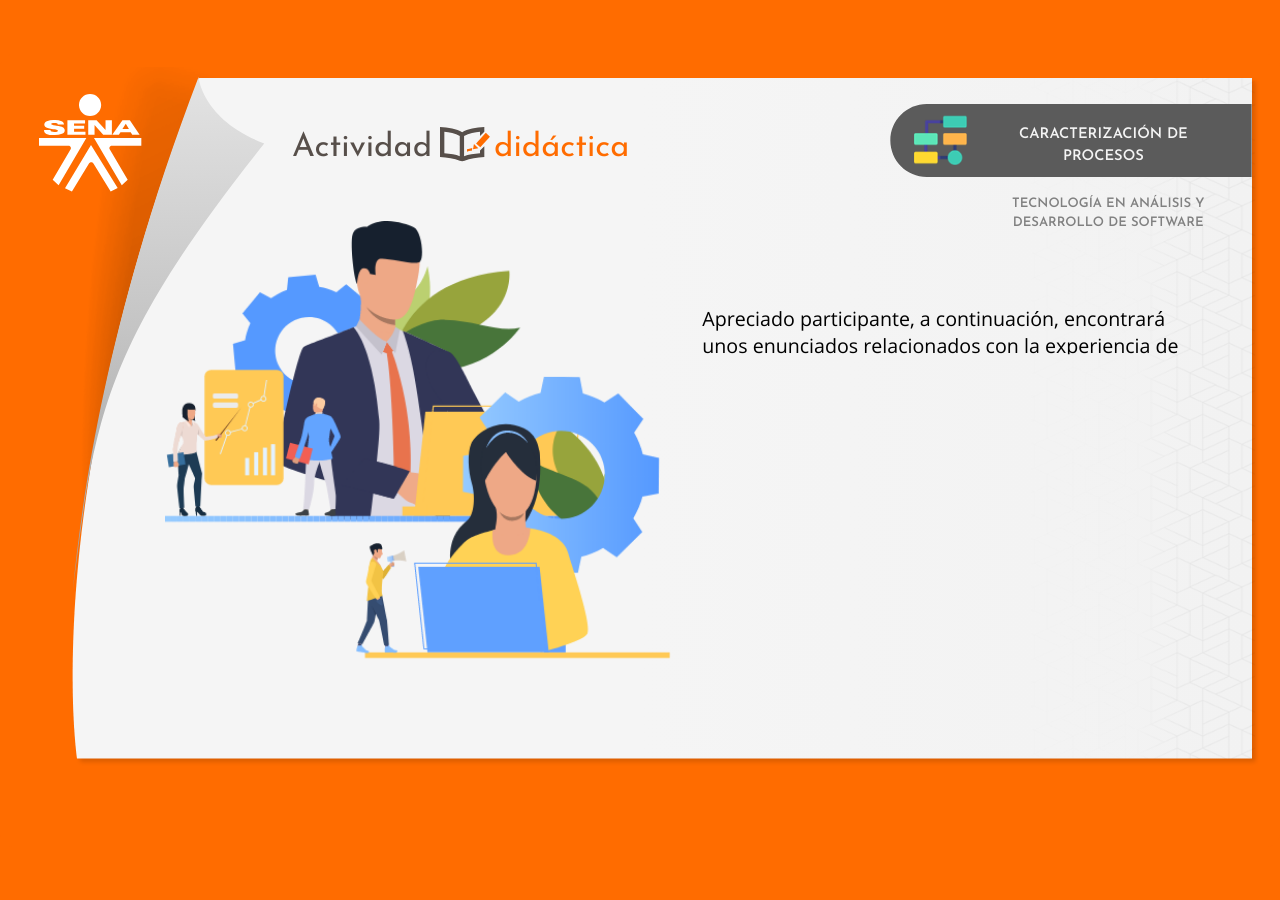
<file: actividades/actividad1/index.html>
<!DOCTYPE html>
<html lang="es">
<head>
  <meta charset="utf-8">
  <!-- Creado con Storyline 360 - http://www.articulate.com  -->
  <!-- version: 3.52.25247.0 -->
  <title>SENA - Actividad Did&#225;ctica 01</title>
  <meta http-equiv="x-ua-compatible" content="IE=edge" />
  <meta name="viewport" content="width=device-width, initial-scale=1.0, user-scalable=no, shrink-to-fit=no, minimal-ui" />
  <meta name="apple-mobile-web-app-capable" content="yes" />
  <style>
    html, body { height: 100%; padding: 0; margin: 0 }
    #app { height: 100%; width: 100%; }
  </style>
  
  <script>window.THREE = { };</script>
</head>
<body style="background: #FF6C00" class="cs-HTML theme-classic">
  <!-- 360 -->
  <script>!function(e){function n(e,i){return e.test(i)}function i(e){var i=e||navigator.userAgent,o=i.split("[FBAN");if(void 0!==o[1]&&(i=o[0]),this.apple={phone:n(t,i),ipod:n(d,i),tablet:!n(t,i)&&n(s,i),device:n(t,i)||n(d,i)||n(s,i)},this.amazon={phone:n(h,i),tablet:!n(h,i)&&n(a,i),device:n(h,i)||n(a,i)},this.android={phone:n(h,i)||n(b,i),tablet:!n(h,i)&&!n(b,i)&&(n(a,i)||n(r,i)),device:n(h,i)||n(a,i)||n(b,i)||n(r,i)},this.windows={phone:n(l,i),tablet:n(p,i),device:n(l,i)||n(p,i)},this.other={blackberry:n(f,i),blackberry10:n(u,i),opera:n(c,i),firefox:n(A,i),chrome:n(w,i),device:n(f,i)||n(u,i)||n(c,i)||n(A,i)||n(w,i)},this.seven_inch=n(v,i),this.any=this.apple.device||this.android.device||this.windows.device||this.other.device||this.seven_inch,this.phone=this.apple.phone||this.android.phone||this.windows.phone,this.tablet=this.apple.tablet||this.android.tablet||this.windows.tablet,"undefined"==typeof window)return this}function o(){var e=new i;return e.Class=i,e}var t=/iPhone/i,d=/iPod/i,s=/iPad/i,b=/(?=.*\bAndroid\b)(?=.*\bMobile\b)/i,r=/Android/i,h=/(?=.*\bAndroid\b)(?=.*\bSD4930UR\b)/i,a=/(?=.*\bAndroid\b)(?=.*\b(?:KFOT|KFTT|KFJWI|KFJWA|KFSOWI|KFTHWI|KFTHWA|KFAPWI|KFAPWA|KFARWI|KFASWI|KFSAWI|KFSAWA)\b)/i,l=/IEMobile/i,p=/(?=.*\bWindows\b)(?=.*\bARM\b)/i,f=/BlackBerry/i,u=/BB10/i,c=/Opera Mini/i,w=/(CriOS|Chrome)(?=.*\bMobile\b)/i,A=/(?=.*\bFirefox\b)(?=.*\bMobile\b)/i,v=new RegExp("(?:Nexus 7|BNTV250|Kindle Fire|Silk|GT-P1000)","i");"undefined"!=typeof module&&module.exports&&"undefined"==typeof window?module.exports=i:"undefined"!=typeof module&&module.exports&&"undefined"!=typeof window?module.exports=o():"function"==typeof define&&define.amd?define("isMobile",[],e.isMobile=o()):e.isMobile=o()}(this);
    window.isMobile.apple.tablet = window.isMobile.apple.tablet ||
      (navigator.platform === 'MacIntel' && navigator.maxTouchPoints > 1);
    window.isMobile.apple.device = window.isMobile.apple.device || window.isMobile.apple.tablet;
    window.isMobile.tablet = window.isMobile.tablet || window.isMobile.apple.tablet;
    window.isMobile.any = window.isMobile.any || window.isMobile.apple.tablet;
  </script>

  <div id="focus-sink" tabIndex="-1"></div>

  <div id="preso"></div>
  <script>
    window.DS = {};
    window.globals = {
      DATA_PATH_BASE: '',
      HAS_FRAME: true,
      HAS_SLIDE: true,

      lmsPresent: false,
      tinCanPresent: false,
      cmi5Present: false,
      aoSupport: false,
      scale: 'show all',
      captureRc: false,
      browserSize: 'optimal',
      bgColor: '#FF6C00',
      features: 'ModernPlayerRefresh,MultipleQuizTracking',
      themeName: 'classic',
      preloaderColor: '#FFFFFF',
      suppressAnalytics: false,
      productChannel: 'stable',
      publishSource: 'storyline',
      aid: 'aid|79d85a97-f44a-4e27-8d22-1db5a1e7633e',
      cid: '28d42804-2ecf-4c5a-861e-de1da69d1401',
      playerVersion: '3.52.25247.0',
      maxIosVideoElements: 5,

      
      parseParams: function(qs) {
        if (window.globals.parsedParams != null) {
          return window.globals.parsedParams;
        }
        qs = (qs || window.location.search.substr(1)).split('+').join(' ');
        var params = {},
            tokens,
            re = /[?&]?([^=]+)=([^&]*)/g;

        while (tokens = re.exec(qs)) {
          params[decodeURIComponent(tokens[1]).trim()] =
            decodeURIComponent(tokens[2]).trim();
        }
        window.globals.parsedParams = params;
        return params;
      }

    };

    (function() {

      var classTypes = [ 'desktop', 'mobile', 'phone', 'tablet' ];

      var addDeviceClasses = function(prefix, testObj) {
        var curr, i;
        for (i = 0; i < classTypes.length; i++) {
          curr = classTypes[i];
          if (testObj[curr]) {
            document.body.classList.add(prefix + curr);
          }
        }
      };

      var params = window.globals.parseParams(),
          isDevicePreview = params.devicepreview === '1',
          isPhoneOverride = params.deviceType === 'phone' || (isDevicePreview && params.phone == '1'),
          isTabletOverride = (params.deviceType === 'tablet' || isDevicePreview) && !isPhoneOverride,
          isMobileOverride = isPhoneOverride || isTabletOverride;

      var deviceView = {
        desktop: !window.isMobile.any && !isMobileOverride,
        mobile: window.isMobile.any || isMobileOverride,
        phone: isPhoneOverride || (window.isMobile.phone && !isTabletOverride),
        tablet: isTabletOverride || window.isMobile.tablet
      };

      window.globals.deviceView = deviceView;
      window.isMobile.desktop = !window.isMobile.any;
      window.isMobile.mobile = window.isMobile.any;

      addDeviceClasses('view-', deviceView);

    })();
  </script>
  
  <script src='story_content/user.js' type=text/javascript></script>
  <div class="slide-loader"></div>

  <script type="text/javascript">
    if (window.globals.deviceView.isMobile) { var doc = document, loader = doc.body.querySelector('.slide-loader'); [ 1, 2, 3 ].forEach(function(n) { var d = doc.createElement('div'); d.style.backgroundColor = window.globals.preloaderColor; d.classList.add('mobile-loader-dot'); d.classList.add('dot' + n); loader.appendChild(d); }); }
  </script>

  <div class="mobile-load-title-overlay" style="display: none">
    <div class="mobile-load-title">SENA - Actividad Did&#225;ctica 01</div>
  </div>

  <div class="mobile-chrome-warning"></div>

  <script>
    
    if (window.autoSpider && window.vInterfaceObject) {
      document.querySelector('.mobile-load-title-overlay').style.display = 'none';
    }
  </script>

  

  <link rel="stylesheet" href="html5/data/css/output.min.css" data-noprefix />
</body>
<script src="html5/lib/scripts/bootstrapper.min.js"></script>
</html>
</file>
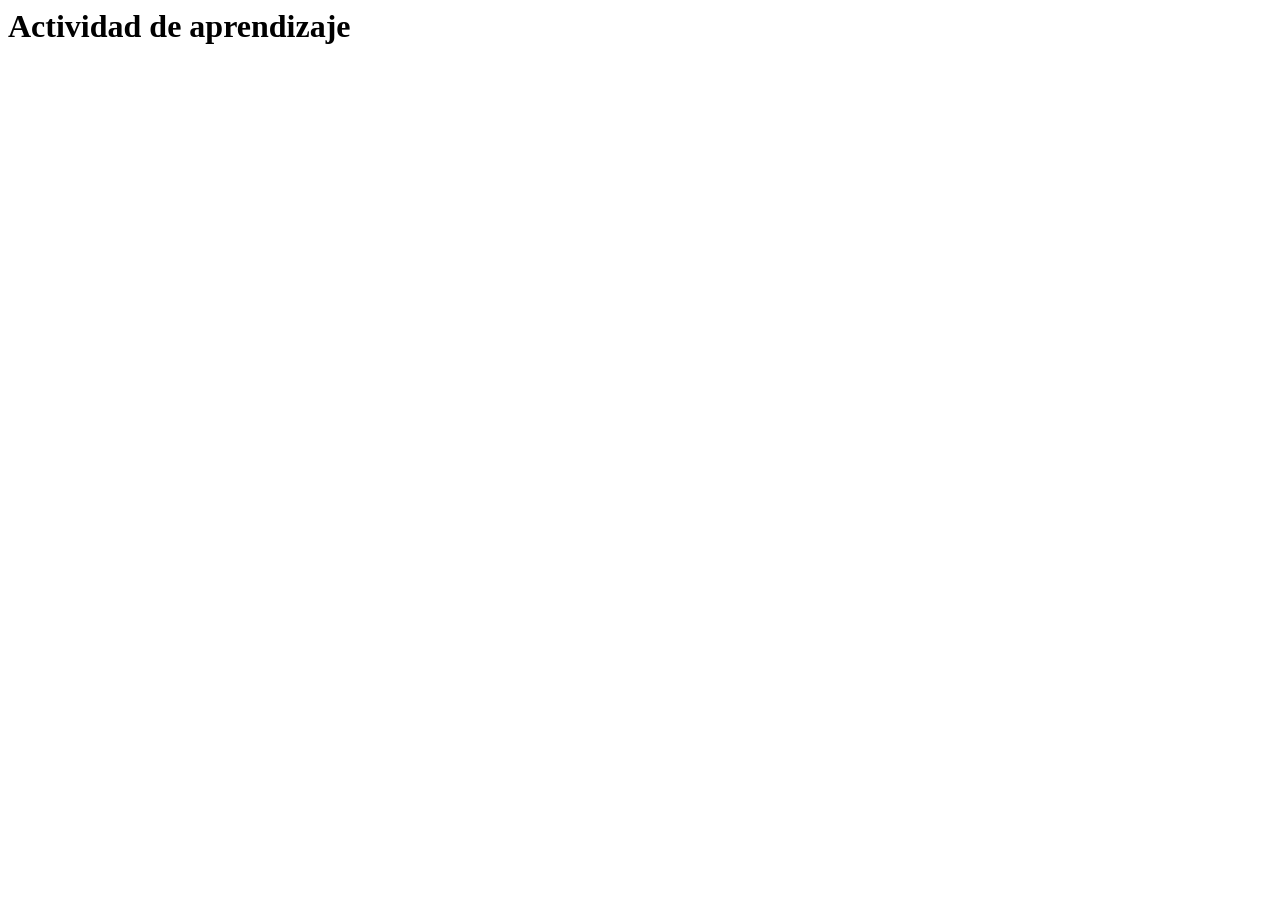
<file: actividades/actividad.html>
<html lang="en">
<head>
  <meta charset="UTF-8">
  <meta http-equiv="X-UA-Compatible" content="IE=edge">
  <meta name="viewport" content="width=device-width, initial-scale=1.0">
  <title>Actividad de aprendizaje</title>
</head>
<body>
  <h1>Actividad de aprendizaje</h1>
</body>
</html>
</file>
